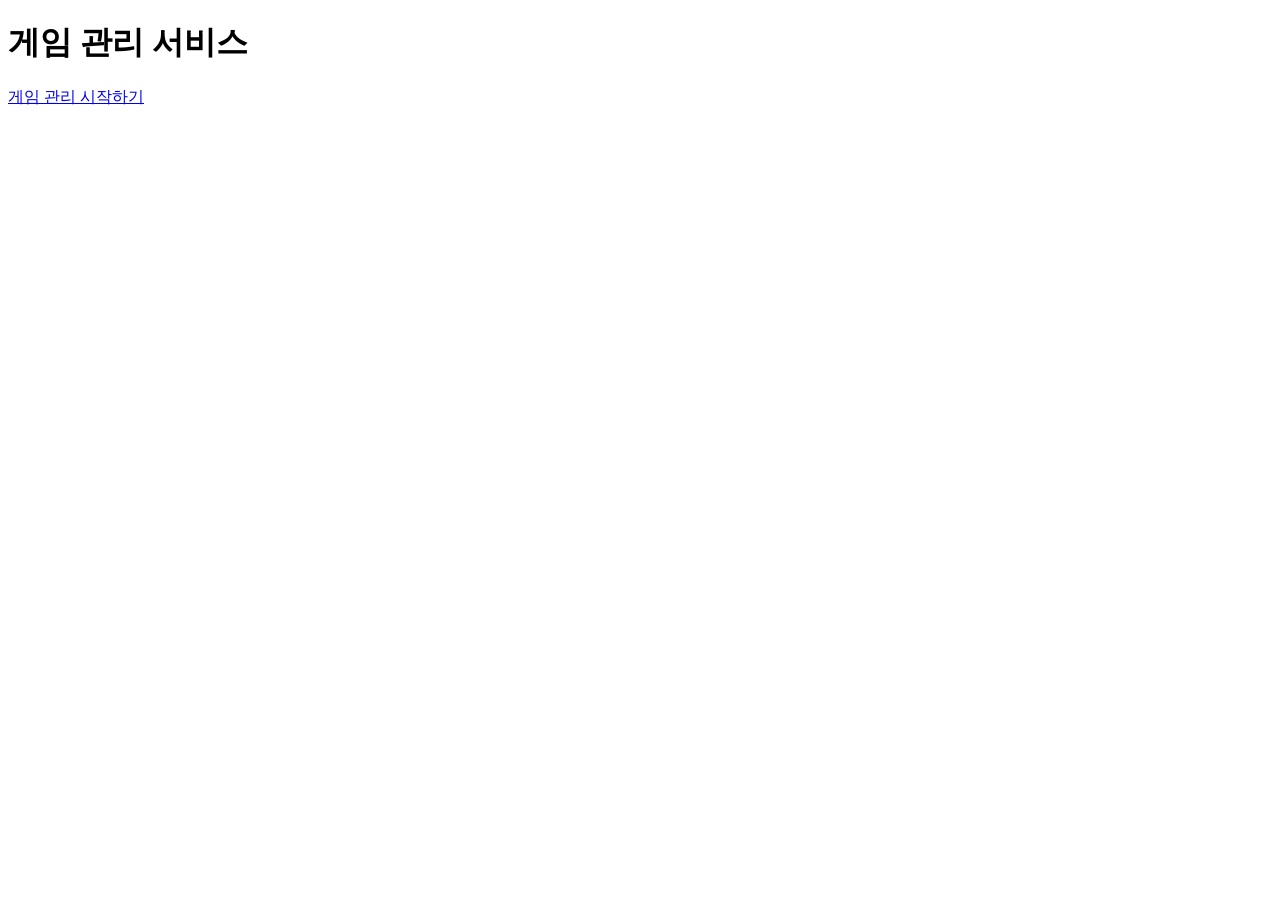
<file: index.html>
<!DOCTYPE html>
<html lang="ko">
<head>
  <meta charset="UTF-8">
  <meta name="viewport" content="width=device-width, initial-scale=1">
  <title>Game Manager</title>
</head>
<body>
  <h1>게임 관리 서비스</h1>
  <a href="crud.html">게임 관리 시작하기</a>
</body>
</html>
</file>
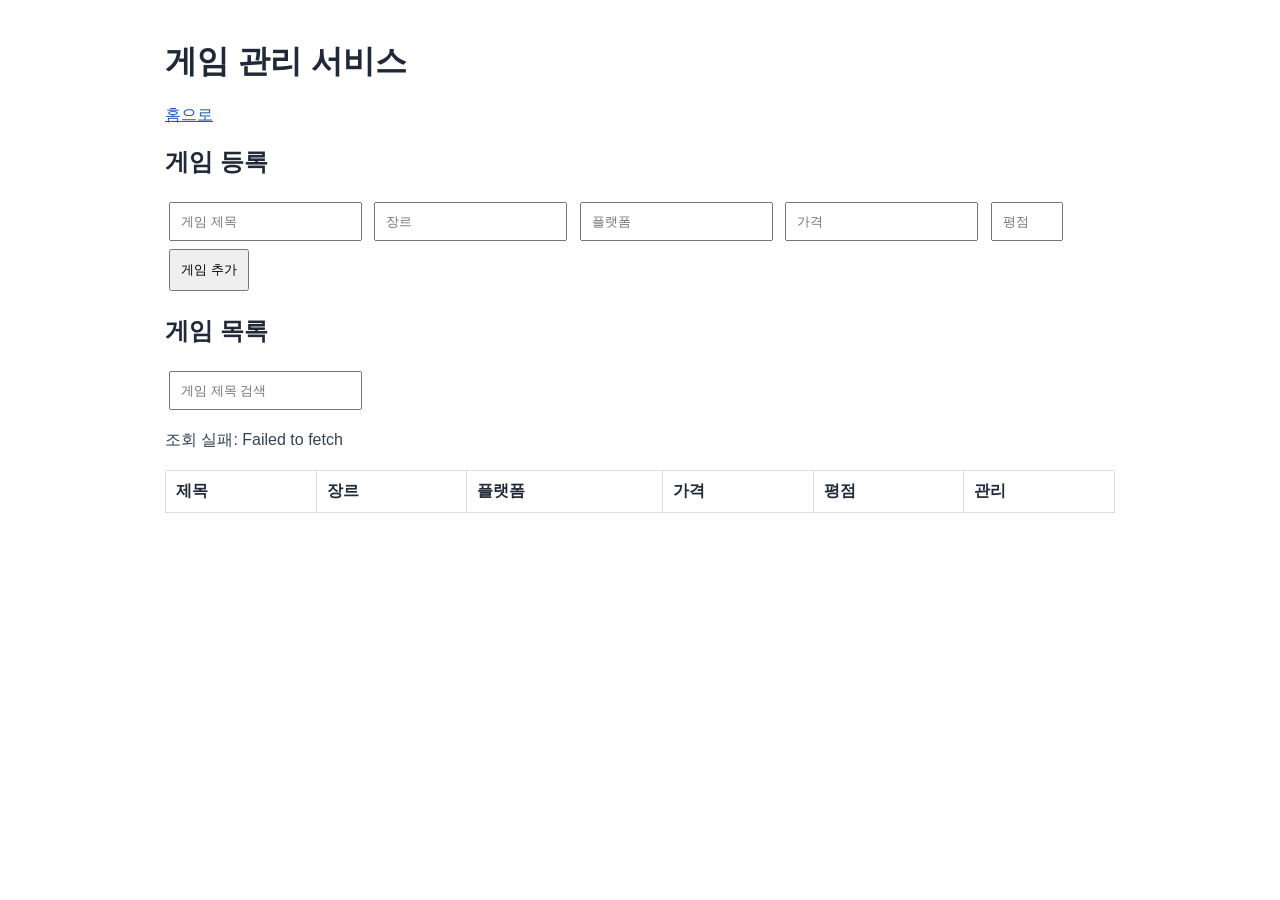
<file: crud.html>
<!DOCTYPE html>
<html lang="ko">
<head>
    <meta charset="UTF-8">
    <meta name="viewport" content="width=device-width, initial-scale=1.0">
    <title>게임 관리</title>
    <link rel="stylesheet" href="style.css">
</head>
<body>

    <h1>게임 관리 서비스</h1>
    <a href="index.html">홈으로</a>

    <h2>게임 등록</h2>

    <form id="gameForm">
        <input id="title" placeholder="게임 제목" required>
        <input id="genre" placeholder="장르" required>
        <input id="platform" placeholder="플랫폼" required>
        <input id="price" type="number" min="0"
               placeholder="가격" required>
        <input id="rating" type="number" min="0" max="5"
               step="0.1" placeholder="평점" required>

        <button id="saveButton" type="submit">게임 추가</button>
    </form>

    <h2>게임 목록</h2>

    <input id="search" placeholder="게임 제목 검색">

    <p id="status"></p>

    <table>
        <thead>
            <tr>
                <th>제목</th>
                <th>장르</th>
                <th>플랫폼</th>
                <th>가격</th>
                <th>평점</th>
                <th>관리</th>
            </tr>
        </thead>
        <tbody id="gameList"></tbody>
    </table>
    <script src="app.js"></script>
</body>
</html>
</file>
<file: style.css>
body { font-family: Arial, sans-serif; max-width: 950px; margin: 40px auto; padding: 0 20px; color: #202938; }
a { color: #2459bd; }
input, button { padding: 10px; margin: 4px; }
button { cursor: pointer; }
button:disabled { opacity: 0.5; cursor: wait; }
form { margin-bottom: 20px; }
table { width: 100%; border-collapse: collapse; margin-top: 12px; }
th, td { border: 1px solid #ddd; padding: 10px; text-align: left; }
#status { min-height: 24px; color: #345; }
@media (max-width: 600px) { body { margin: 15px auto; } input { max-width: 90%; } table { font-size: 13px; } }
</file>
